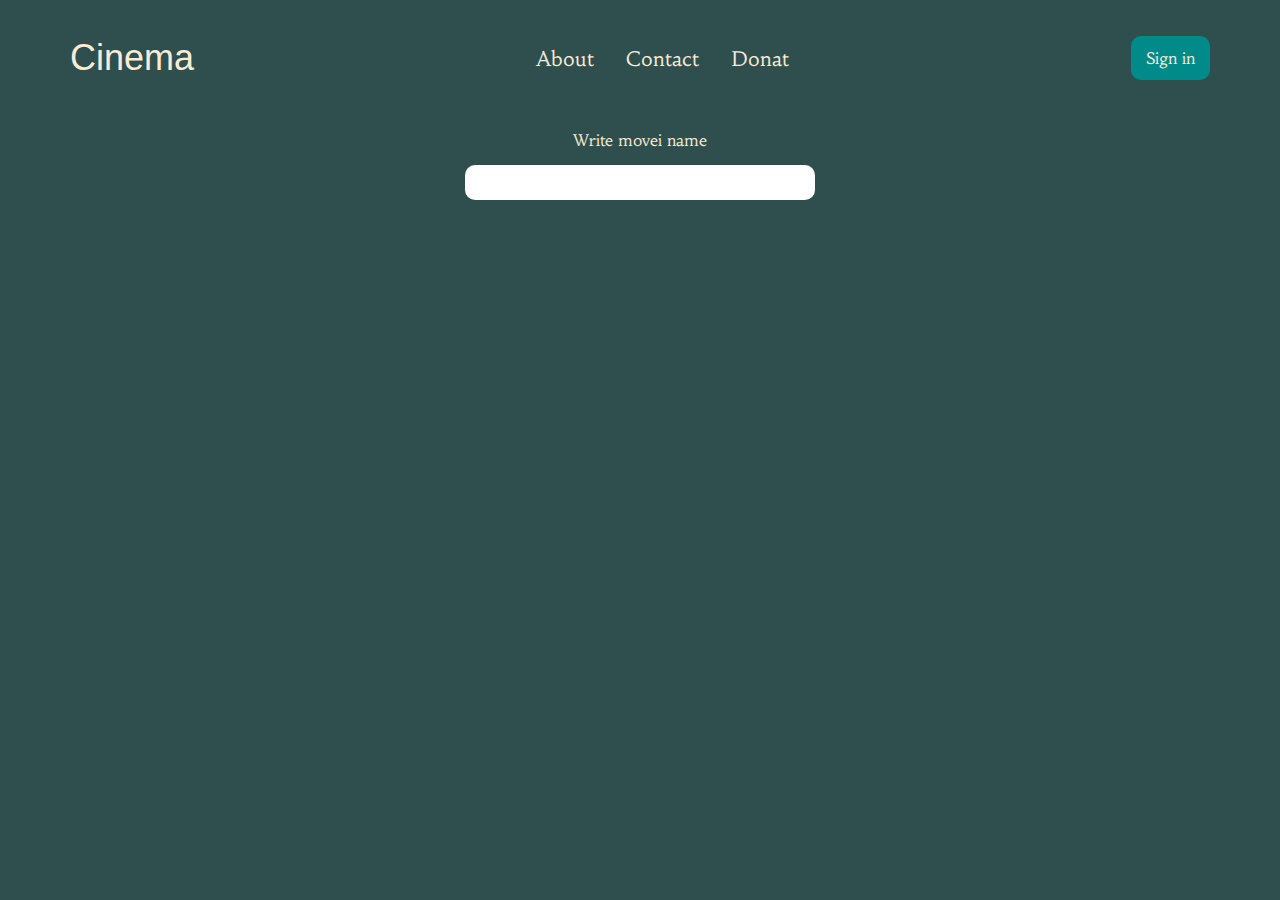
<file: Imtihon/index.html>
<!DOCTYPE html>
<html lang="en">
  <head>
    <meta charset="UTF-8" />
    <meta name="viewport" content="width=device-width, initial-scale=1.0" />
    <link rel="stylesheet" href="./css/style.css" />
    <title>Mega Cinema</title>
  </head>
  <body>
    <header class="header">
      <div class="container header-container">
        <a href="#" class="header-logo"> Cinema </a>

        <navbar class="navbar">
          <ul class="nav-list">
            <li class="nav-item"><a class="nav-link" href="./page/about.html">About</a></li>
            <li class="nav-item"><a class="nav-link" target="blank" href="https://github.com/jamoldinov">Contact</a></li>
            <li class="nav-item"><a class="nav-link" href="./page/donat.html">Donat</a></li>
          </ul>
        </navbar>
        <a href="./page/sign.html" target="_blank" class="sign-btn" id="sign">Sign in</a>
      </div>
    </header>
    <main class="main ">
      <section class="container hero">
        <form id="c" class="form">
          <label for="movi">Write movei name</label>
          <input
            name="movi"
            type="text"
            class="hero-inp"
            id="inp"
            autocomplete="off"
          />
          <!-- <button type="submit" class="hero-btn">SSS</button> -->
        </form>
      </section>
      <section class="promo container">
       <div class="divo">
        </div>
        

        <ul class="promo-list">
          <!-- <li class="promo-item">
            <img src="https://m.media-amazon.com/images/M/MV5BMjExOTQ4MDMyMV5BMl5BanBnXkFtZTgwMTE3NDM2MzE@._V1_SX300.jpg" alt="Movie photo" height="400" width="290">
            <h2 class="item-title">
              Home
            </h2>
            <p class="text-year">"Year": <span class="sp">2015</span></p>
            <p class="text">Movie</p>
            <a class="item-text" href="#">Read More</a>
          </li>
          <li class="promo-item">
            <img src="https://m.media-amazon.com/images/M/MV5BMjEwMjIwMDQ4OV5BMl5BanBnXkFtZTYwNzc3OTY3._V1_SX300.jpg" alt="Movie photo" height="400">
            <h2 class="item-title">
              Sweet Home Alabama
            </h2>
            <p class="text-year">"Year": <span class="sp">2002</span></p>
            <p class="text">Movie</p>
            <a  class="item-text" href="#">Read More</a>
          </li>
          <li class="promo-item">
            <img src="https://m.media-amazon.com/images/M/MV5BZTJhYjVhOWMtYTUyOS00NWM0LThjNzYtZWYxOTkwN2FhODg2XkEyXkFqcGdeQXVyMTQxNzMzNDI@._V1_SX300.jpg" alt="Movie photo" height="400">
            <h2 class="item-title">
              Home Alone 3
            </h2>
            <p class="text-year">"Year": <span class="sp">1997</span></p>
            <p class="text">Movie</p>
            <a class="item-text"  href="#">Read More</a>
          </li>
          <li class="promo-item">
            <img src="https://m.media-amazon.com/images/M/MV5BMTQ0OTE1MTk4N15BMl5BanBnXkFtZTgwMDM5OTk5NjE@._V1_SX300.jpg" alt="Movie photo" height="400">
            <h2 class="item-title">
              Daddy's Home
            </h2>
            <p class="text-year">"Year": <span class="sp">2015</span></p>
            <p class="text">Movie</p>
            <a class="item-text"  href="#">Read More</a>
          </li>
          <li class="promo-item">
            <img src="https://m.media-amazon.com/images/M/MV5BMzFkM2YwOTQtYzk2Mi00N2VlLWE3NTItN2YwNDg1YmY0ZDNmXkEyXkFqcGdeQXVyMTMxODk2OTU@._V1_SX300.jpg" alt="Movie photo" height="400">
            <h2 class="item-title">
              Home Alone
            </h2>
            <p class="text-year">"Year": <span class="sp">1990</span></p>
            <p class="text">Movie</p>
            <a  class="item-text" href="#">Read More</a>
          </li>
          <li class="promo-item">
            <img src="https://m.media-amazon.com/images/M/MV5BZWMyYzFjYTYtNTRjYi00OGExLWE2YzgtOGRmYjAxZTU3NzBiXkEyXkFqcGdeQXVyMzQ0MzA0NTM@._V1_SX300.jpg" alt="Movie photo" height="400">
            <h2 class="item-title">
              No Way Home
            </h2>
            <p class="text-year">"Year": <span class="sp">2021</span></p>
            <p class="text">Movie</p>
            <a class="item-text"  href="#">Read More</a>
          </li> -->
        </ul>
        <!-- <div class="lds-ripple ">
          <div></div>
          <div></div>
        </div> -->
      </section>
    </main>

    <footer class="footer">
      <div class="container">
        <!-- <h1>asfsdfwf</h1> -->
      </div>
    </footer>

    <script src="./js/app.js"></script>
    <!-- <script src="./js/java.js"></script> -->
  </body>
</html>
</file>
<file: Imtihon/css/style.css>
@import url(https://fonts.googleapis.com/css2?family=Habibi&display=swap);

*{
    margin: 0;
    padding: 0;
    box-sizing: border-box;
}

body {
  font-family: 'Habibi', serif;
  display: flex;
  flex-direction: column;
  /* align-items: center; */
  background-color: darkslategray;
  color: antiquewhite;
}

.container {
    
    width: 100%;
    max-width: 1200px;
    margin-right: auto;
    margin-left: auto;
    padding-left: 30px;
    padding-right: 30px;
}

ul, ol {
    list-style: none;
}

a{
    text-decoration: none;
}

html {
    height: 100%;
}














.header {
    padding-top: 36px;
    padding-bottom: 20px;
}
.header-container {
    display: flex;
    justify-content: space-between;
    align-items: center;
    gap: 30px;
}
.header-logo {
    font-family:'Lucida Sans', 'Lucida Sans Regular', 'Lucida Grande', 'Lucida Sans Unicode', Geneva, Verdana, sans-serif;
    text-decoration: none;
    font-size: 36px;
    color: antiquewhite;
}

.header-logo:hover {
    color: aqua;
}
.header-logo:active {
    color: aqua;
    opacity: 0.3;
}
.nav-list {
    display: flex;
    justify-content: space-between;
    gap: 32px;
    

}
.nav-link {
    /* gap: 36px; */
    color: antiquewhite;
    font-size: 20px;
}
.nav-link:hover {
    /* gap: 36px; */
    color: antiquewhite;
    opacity: 0.5;
   
}
.nav-link:active {
    /* gap: 36px; */
    color: darkgrey;
    opacity: 0.3;
    text-decoration: underline;
   
}
.sign-btn {
    border: 2px solid darkcyan;
    border-radius: 10px;
    padding: 10px 13px; 
    color: antiquewhite;
    background-color: darkcyan;
    /* border: none; */
}
.sign-btn:hover  {
    border: 2px solid aquamarine;
    color: aquamarine;
}
.sign-btn:active  {
    border: 2px solid darkcyan;
    border-radius: 10px;
    padding: 10px 13px; 
    color: wheat;
    background-color: darkcyan;
    opacity: 0.3;
}
.main {
    flex-grow: 1;
}
.hero {
    margin: 30px 10px;
    display: flex;
    align-items: center;
    justify-content: center;
    margin-right: auto;
    margin-left: auto;
}
.form {
    gap: 15px;
    display: flex;
    align-items: center;
    flex-direction: column;
text-align: center;
/* left: 300px;/ */
    
}
.hero-inp {
    right:  30px;
    width: 350px;
    /* border: 2px solid antiquewhite; */
    padding: 10px 25px;
    border-radius: 10px;
    color: black;
    border: none;
}
.hero-btn {
    border: 2px solid darkcyan;
    padding: 10px 25px;
    border-radius: 10px;
    color: antiquewhite;
    background-color:darkcyan;
}

.promo-list {
    width: 100%;
  display: grid;
  grid-template-columns: repeat(auto-fit, minmax(290px, 1fr));
  gap: 3rem;
}
.promo-item {
    padding: 15px 20px;
    text-align: center;
    border: none;
    border-radius: 10px;
    background-color: darkcyan;
    /* box-shadow: rgba(0, 0, 0, 0.35) 0px 5px 15px; */
    box-shadow: rgb(38, 57, 77) 0px 20px 30px -10px;
}
img {
    border-radius: 10px;
}


.item-title {
    padding: 8px 0;
}
.text-year {
    padding: 5px 0;
}
.text {
    padding: 5px 0;
}
.item-text {
    color: aqua;
}
.item-text:hover {
    opacity: 0.8;
    color: blue;
}
.item-text:active {
    color: blue;
    opacity: 0.3;
    text-decoration: underline;
}

.sp{
    font-family: 'Segoe UI', Tahoma, Geneva, Verdana, sans-serif;
}



.lds-ripple {
    display: inline-block;
    position: relative;
    width: 80px;
    height: 80px;
  }
  .lds-ripple div {
    position: absolute;
    border: 4px solid #fff;
    opacity: 1;
    border-radius: 50%;
    animation: lds-ripple 1s cubic-bezier(0, 0.2, 0.8, 1) infinite;
  }
  .lds-ripple div:nth-child(2) {
    animation-delay: -0.5s;
  }
  @keyframes lds-ripple {
    0% {
      top: 36px;
      left: 36px;
      width: 0;
      height: 0;
      opacity: 0;
    }
    4.9% {
      top: 36px;
      left: 36px;
      width: 0;
      height: 0;
      opacity: 0;
    }
    5% {
      top: 36px;
      left: 36px;
      width: 0;
      height: 0;
      opacity: 1;
    }
    100% {
      top: 0px;
      left: 0px;
      width: 72px;
      height: 72px;
      opacity: 0;
    }
  }
.lds-ripple {
    display: flex;
    align-items: center;
    justify-content: center;
    margin-left: auto;
    margin-right: auto;
}
  .hidden {
    opacity: 0.3;
    visibility: hidden;
  }




.desc {
    display: flex;
    /* align-items: center; */
    padding: 30px;
    gap: 40px;
    box-shadow: rgba(50, 50, 93, 0.25) 0px 30px 60px -12px inset, rgba(0, 0, 0, 0.3) 0px 18px 36px -18px inset;
}
.container {
}
.pg-img {
}
.desc-little {
}
.little-title {
}
.little-year {
    padding-top: 20px;
    font-family: 'Segoe UI', Tahoma, Geneva, Verdana, sans-serif;
    width: 400px;
}

.ab {
    padding: 36px;
}
</file>
